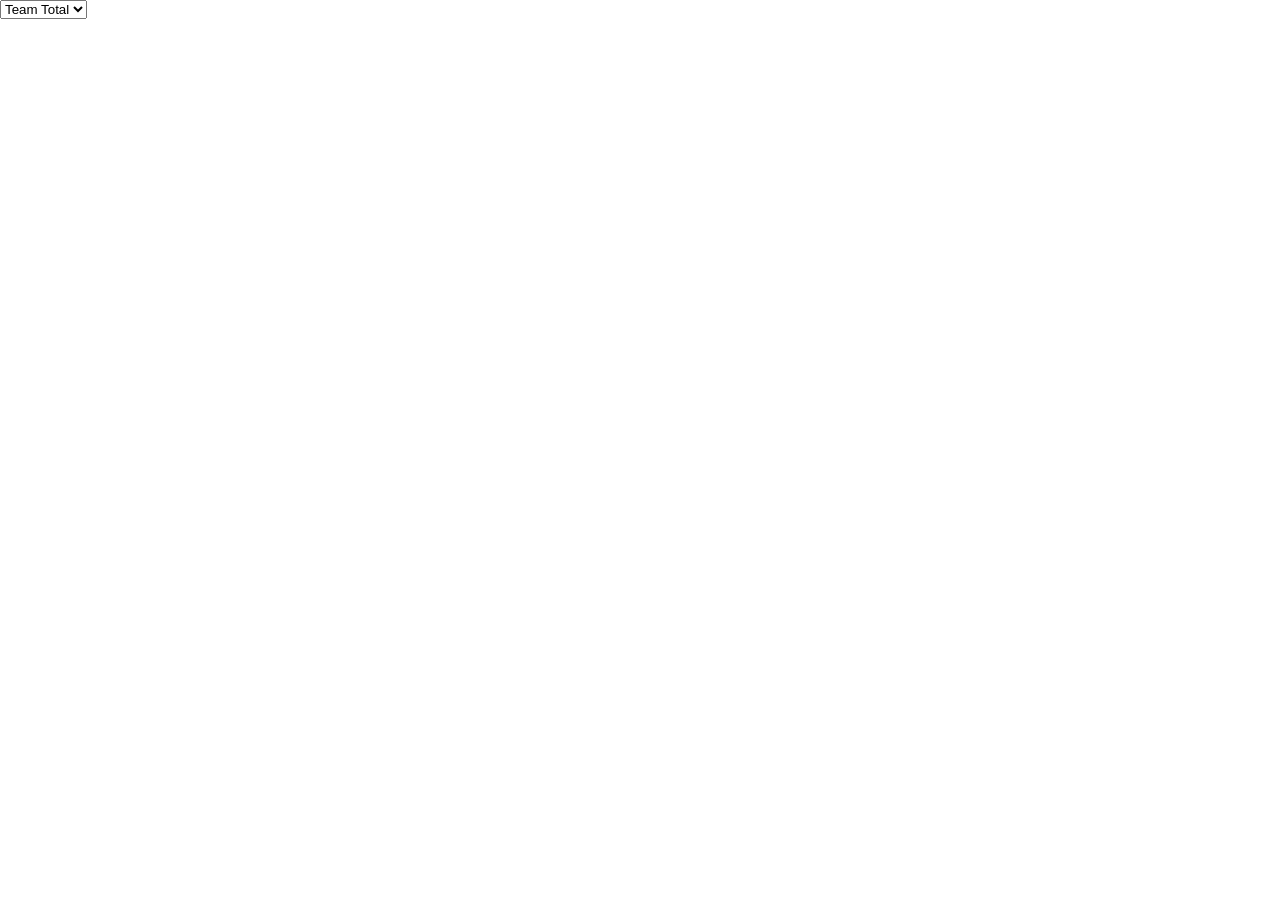
<file: Soccer_Visualizations/Peter/2013-11-03/index.html>
<!DOCTYPE html>
<html>
  <head>
    <meta http-equiv="Content-Type" content="text/html;charset=utf-8"/>
  <title>Radar chart</title>
    <script src="http://d3js.org/d3.v3.min.js"></script>
	<script src="RadarChart.js"></script>
	<style>
		body {
		  overflow: hidden;
		  margin: 0;
		  font-size: 14px;
		  font-family: "Helvetica Neue", Helvetica;
		}

		#chart {
		  position: absolute;
		  top: 50px;
		  left: 100px;
		}	
	</style>
  </head>
  <body>
    <select id="inds">
		<option value="Team Total" selected="selected">Team Total</option>
		<option value="1">Player 1</option>
		<option value="2">Player 2</option>
		<option value="3">Player 3</option>
		<option value="4">Player 4</option>
		<option value="5">Player 5</option>
		<option value="6">Player 6</option>
		<option value="7">Player 7</option>
		<option value="8">Player 8</option>
		<option value="9">Player 9</option>
		<option value="10">Player 10</option>
		<option value="11">Player 11</option>
		<option value="12">Player 12</option>
		<option value="13">Player 13</option>
		<option value="14">Player 14</option>
		<option value="15">Player 15</option>
    </select> 

    <div id="body">
	  <div id="chart"></div>
    </div>
	
    <script type="text/javascript" src="script.js"></script>

  </body>
</html>
</file>
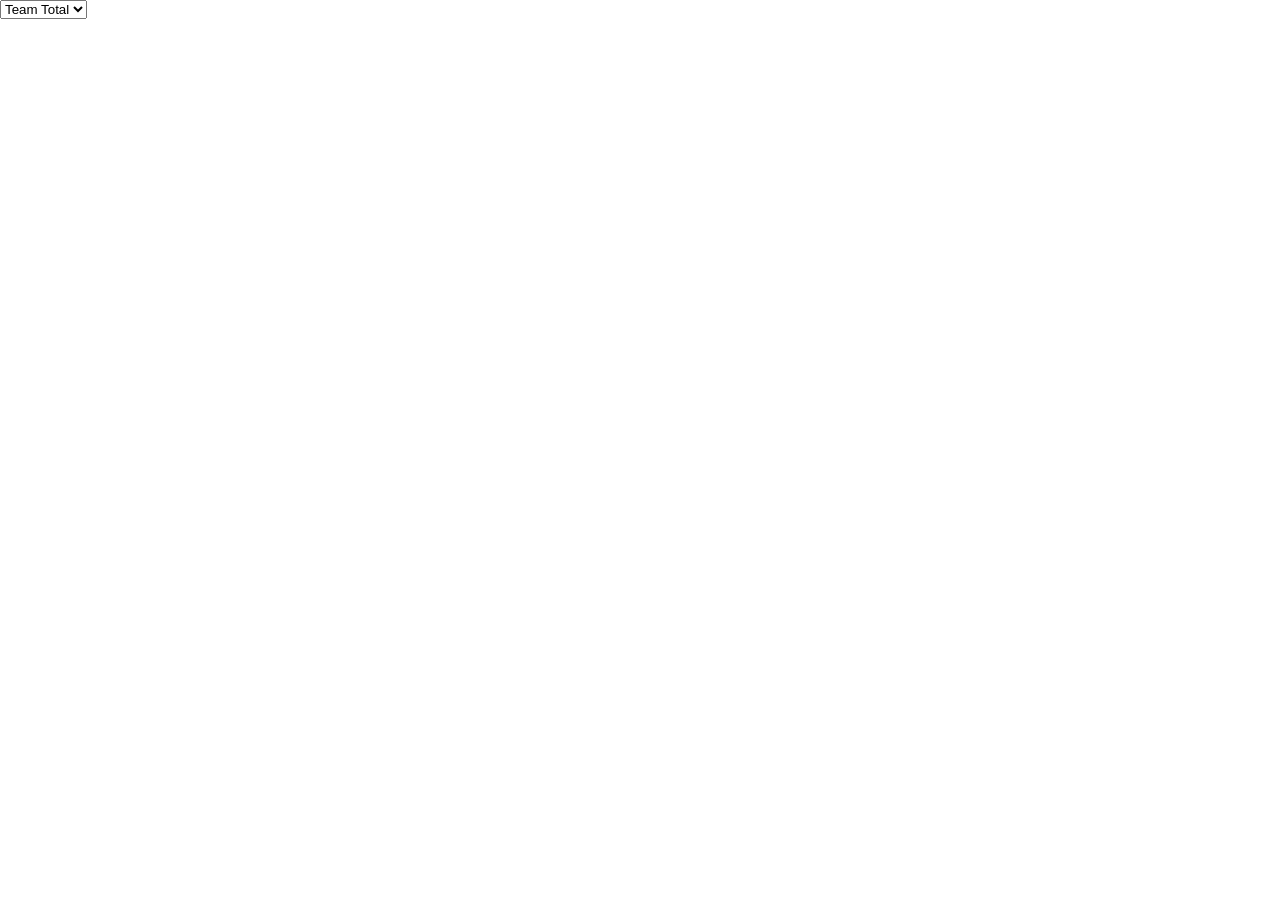
<file: Soccer_Visualizations/Peter/2013-11-07/index.html>
<!DOCTYPE html>
<html>
  <head>
    <meta http-equiv="Content-Type" content="text/html;charset=utf-8"/>
  <title>Radar chart</title>
    <script src="http://d3js.org/d3.v3.min.js"></script>
	<script src="RadarChart.js"></script>
	<style>
		body {
		  overflow: hidden;
		  margin: 0;
		  font-size: 14px;
		  font-family: "Helvetica Neue", Helvetica;
		}

		#chart {
		  position: absolute;
		  top: 50px;
		  left: 100px;
		}	
	</style>
  </head>
  <body>
    <select id="inds">
		<option value="Team Total" selected="selected">Team Total</option>
		<option value="1">Player 1</option>
		<option value="2">Player 2</option>
		<option value="3">Player 3</option>
		<option value="4">Player 4</option>
		<option value="5">Player 5</option>
		<option value="6">Player 6</option>
		<option value="7">Player 7</option>
		<option value="8">Player 8</option>
		<option value="9">Player 9</option>
		<option value="10">Player 10</option>
		<option value="11">Player 11</option>
		<option value="12">Player 12</option>
		<option value="13">Player 13</option>
		<option value="14">Player 14</option>
		<option value="15">Player 15</option>
		<option value="16">Player 16</option>
		<option value="17">Player 17</option>
    </select> 

    <div id="body">
	  <div id="chart"></div>
    </div>
	
    <script type="text/javascript" src="script.js"></script>

  </body>
</html>
</file>
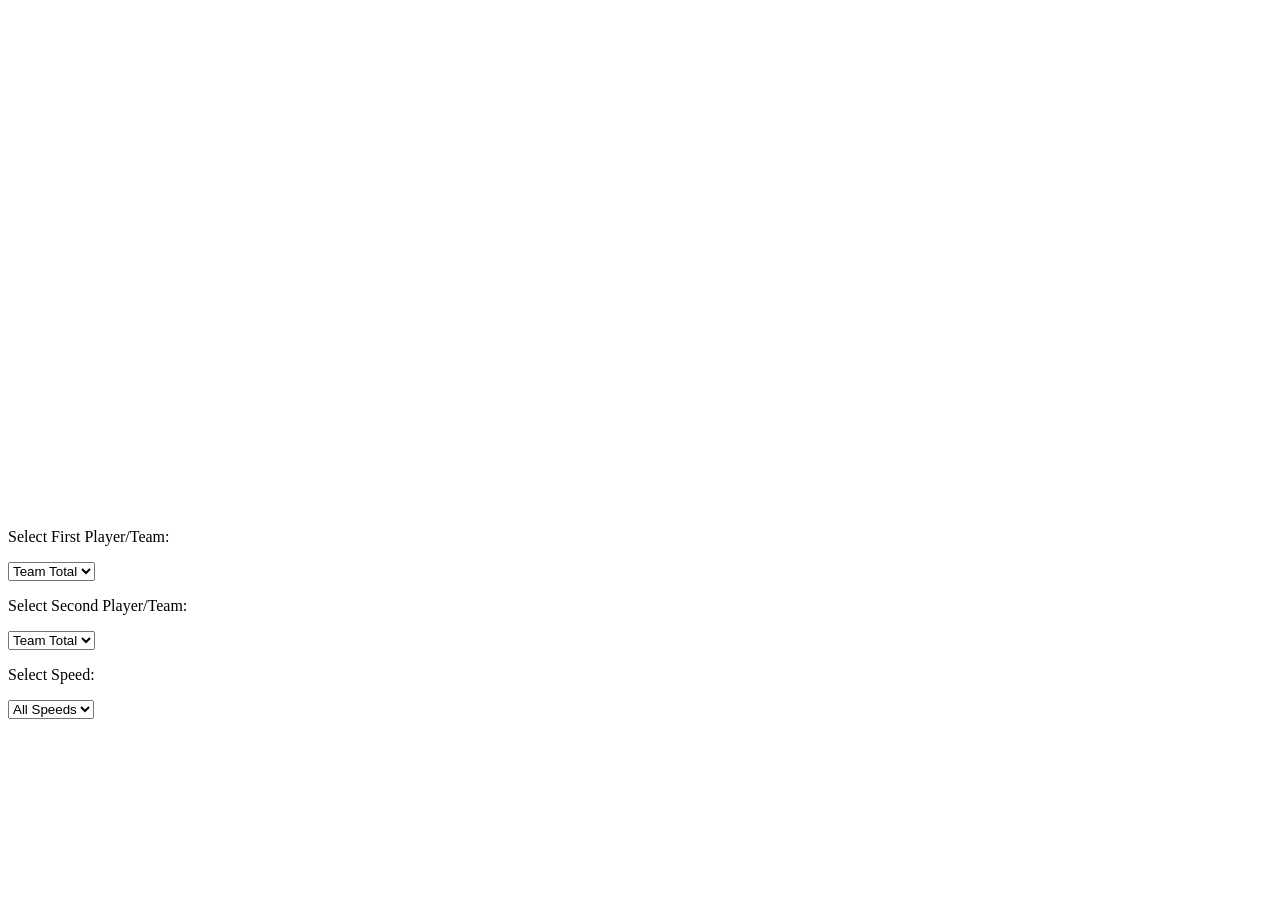
<file: Soccer_Visualizations/Peter/bar/index.html>
<!DOCTYPE html>
<style>

.axis .domain {
  display: none;
}

</style>
<svg width="960" height="500"></svg>
<script src="https://d3js.org/d3.v4.min.js"></script>

<body>
    <p>Select First Player/Team:</p>
    <select id="inds">
    <option value="Team" selected="selected">Team Total</option>
    <option value="1">Player 1</option>
    <option value="2">Player 2</option>
    <option value="3">Player 3</option>
    <option value="4">Player 4</option>
    <option value="5">Player 5</option>
    <option value="6">Player 6</option>
    <option value="7">Player 7</option>
    <option value="8">Player 8</option>
    <option value="9">Player 9</option>
    <option value="10">Player 10</option>
    <option value="11">Player 11</option>
    <option value="12">Player 12</option>
    <option value="13">Player 13</option>
    <option value="14">Player 14</option>
    <option value="15">Player 15</option>
    </select> 

    <p>Select Second Player/Team:</p>
    <select id="inds2">
    <option value="Team" selected="selected">Team Total</option>
    <option value="1">Player 1</option>
    <option value="2">Player 2</option>
    <option value="3">Player 3</option>
    <option value="4">Player 4</option>
    <option value="5">Player 5</option>
    <option value="6">Player 6</option>
    <option value="7">Player 7</option>
    <option value="8">Player 8</option>
    <option value="9">Player 9</option>
    <option value="10">Player 10</option>
    <option value="11">Player 11</option>
    <option value="12">Player 12</option>
    <option value="13">Player 13</option>
    <option value="14">Player 14</option>
    <option value="15">Player 15</option>
    </select> 

    <p>Select Speed:</p>
    <select id="speed">
    <option value=18 selected="selected">All Speeds</option>
    <option value=0>0-3 m/s</option>
    <option value=6>3-5 m/s</option>
    <option value=12>5+ m/s</option>

    </select> 
  </body>

 <script type="text/javascript" src="barchart.js"></script>
</file>
